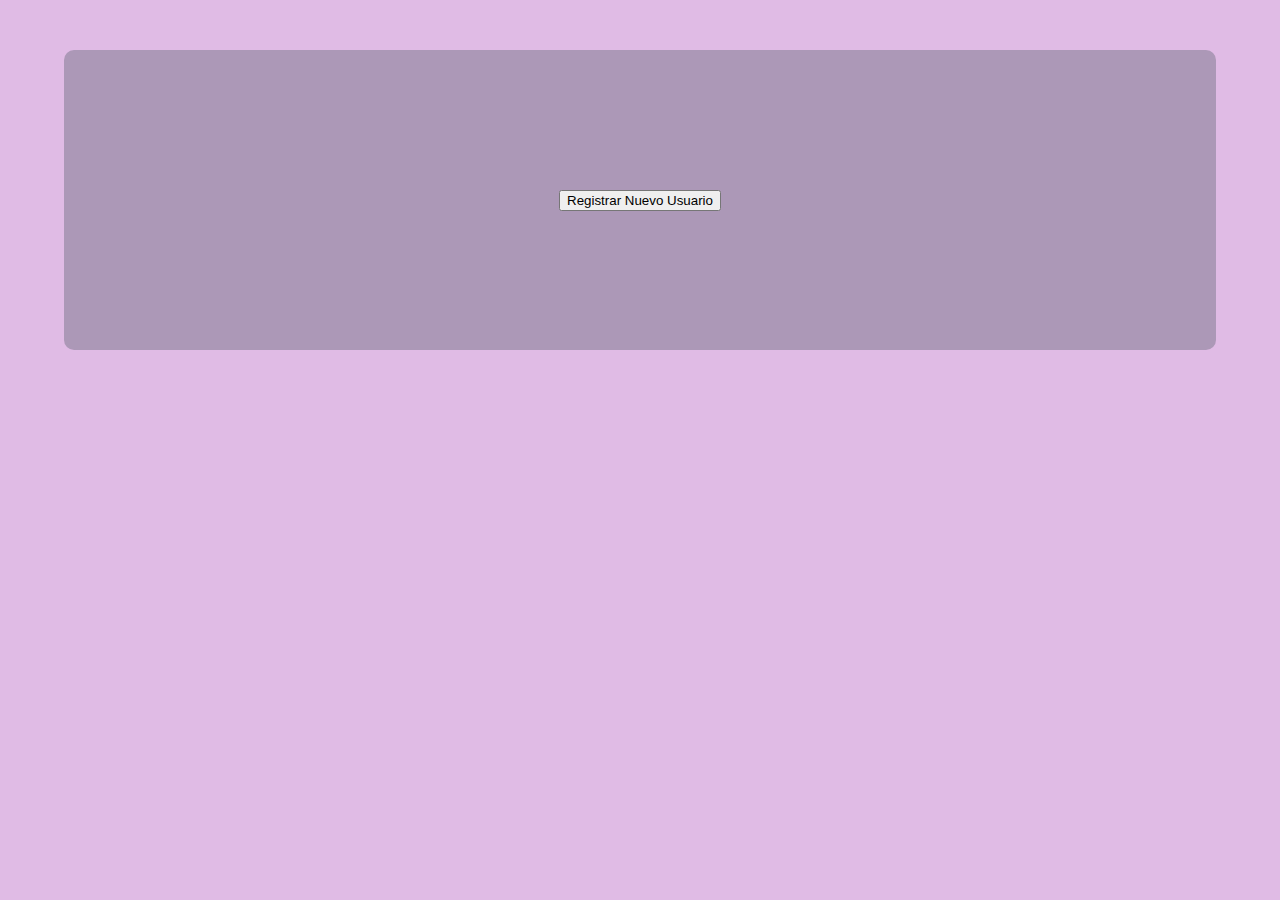
<file: index.html>
<!DOCTYPE html>
<html lang="es">
<head>
    <meta charset="UTF-8">
    <meta name="viewport" content="width=device-width, initial-scale=1.0">
    <link rel="stylesheet" href="estilos/style.css">
    <title>Inicio</title>
</head>
<body>
    <div class="ConIndex">
        <button onclick= "inicio()">Registrar Nuevo Usuario</button>
        
        <script src="script.js"></script>
    </div>

</body>
</html>
</file>
<file: estilos/style.css>
.Contenedor{
    background-color: rgb(172, 152, 183);
    border-radius: 10px;
    height: 200px;
    margin-inline: 20px;
    padding-inline: 30px;
    padding-top: 25px;
}
.Contenedor1{
    background-color: rgb(228, 202, 231);
    border-radius: 10px;  
    margin-inline: 20px;
    padding-inline: 30px;
    padding-top: 25px; 
    margin-top: 20px;
    padding-left: 400px;
    align-items: center;
    justify-content: center;
    height: 400px;

    
    
}
.ConIndex{
    background-color: rgb(172, 152, 183);  
    border-radius: 10px;  
    height: 300px;
    align-items: center;
    justify-content: center;
    justify-items: center;
    margin-top: 50px;
    display: flex;

}
body{
    background-color: rgb(224, 187, 229);
    font-family: 'Franklin Gothic Medium', 'Arial Narrow', Arial, sans-serif;
    margin-inline: 5%;
}
</file>
